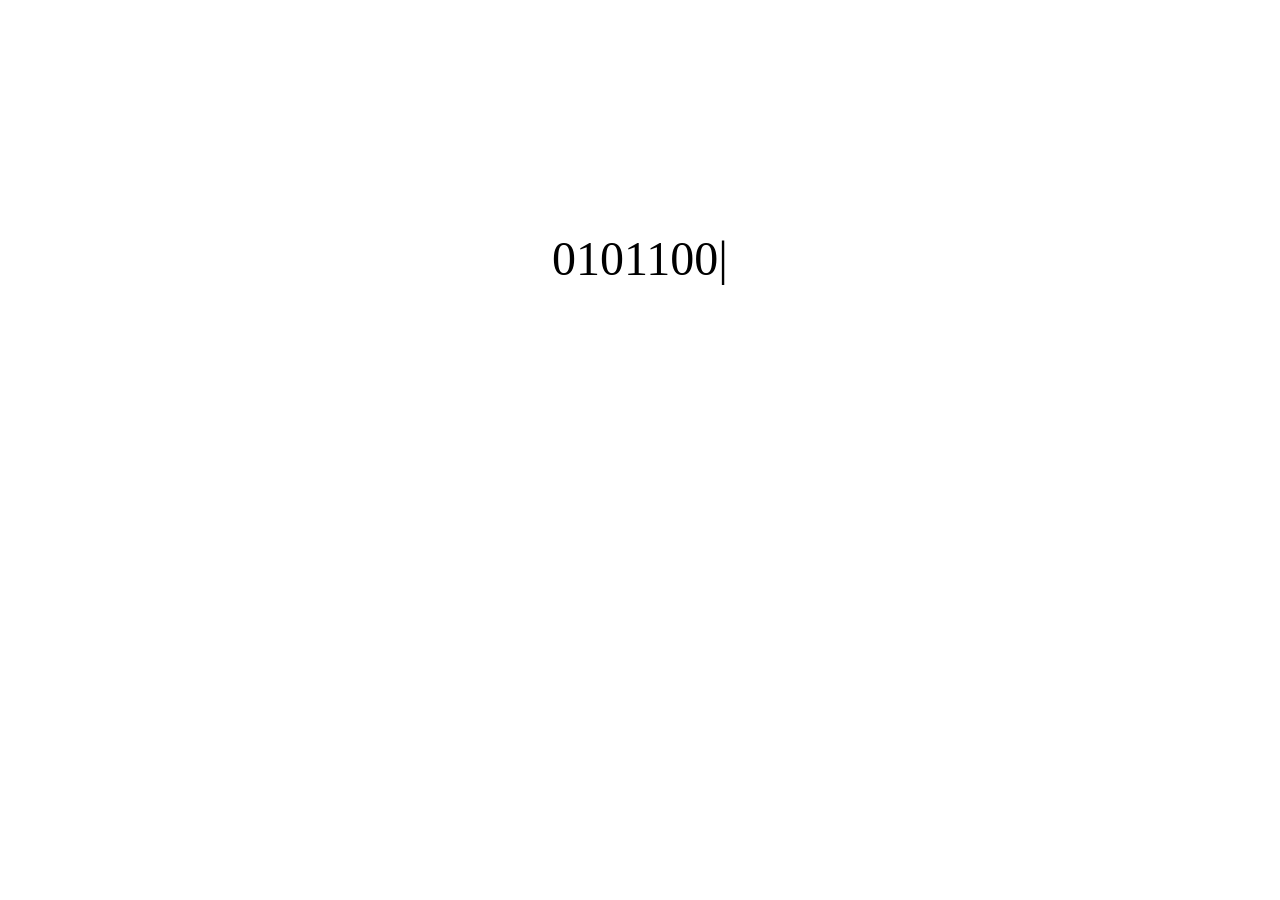
<file: index.html>
<!doctype html>
<html lang="en">
    <head> 
        <meta charset="utf-8">
        <meta name="viewport" content="width=device-width, initial-scale=1">
        <title>Self Portrait</title>
        <link rel="stylesheet" href="selfportrait.css" />
         <script src="Portrait.js" defer></script>
    </head>
    <body class="container">
       <p id="binary"></p>
    </body>
</html>
</file>
<file: selfportrait.css>
.container {
    display: flex;
    align-items: center;    /* Vertically centers */
    justify-content: center; /* Horizontally centers */
    height: 500px;           /* Requires a defined height */
}

p {
    font-size: 3rem;
    text-align: center;
}

#binary::after {
    content: '|';
    animation: blink 0.8s infinite;
}

@keyframes blink {
    1%, 100% { opacity: 1;}
    50% { opacity: 0; }
}
</file>
